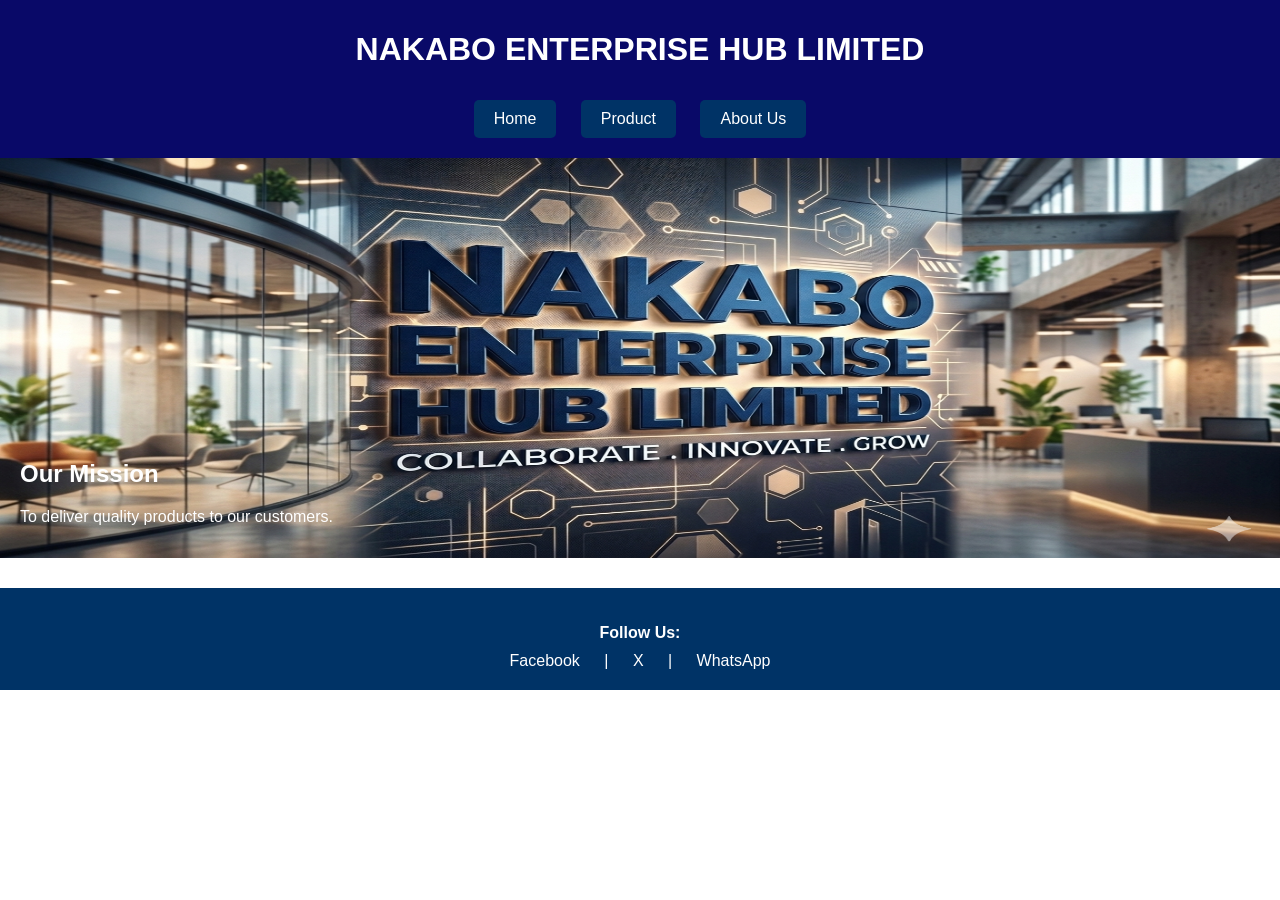
<file: index.html>
<!DOCTYPE html>
<html lang="en">
<head>
<meta charset="UTF-8">
<meta name="viewport" content="width=device-width, initial-scale=1.0">
<title>Company Home</title>
<link rel="stylesheet" href="style.css">
</head>
<body>

<header>
  <h1>NAKABO ENTERPRISE HUB LIMITED</h1>
  <nav>
    <a href="index.html">Home</a>
    <a href="products.html">Product</a>
    <a href="about.html">About Us</a>
  </nav>
</header>

<section class="slider">
  <div class="slides">
    <div class="slide">
      <img src="images/LOGO2.png">
      <div class="caption">
        <h2>Our Mission</h2>
        <p>To deliver quality products to our customers.</p>
      </div>
    </div>

    <div class="slide">
      <img src="images/eggs.png">
      <div class="caption">
        <h2>Our Vision</h2>
        <p>To become a global leader in business.</p>
      </div>
    </div>

    <div class="slide">
      <img src="images/POS.png">
      <div class="caption">
        <h2>Our Products</h2>
        <p>Affordable and reliable products for everyone.</p>
      </div>
    </div>
  </div>
</section>

<footer>
  <p>Follow Us:</p>

  <a href="https://www.facebook.com/share/1De1VVrnGB/">Facebook</a> |
  <a href="#">X</a> |
  <a href="https://wa.me/message/GH2I5MF5PJSEL1">WhatsApp</a>
</footer>

<script src="script.js"></script>
</body>
</html>
</file>
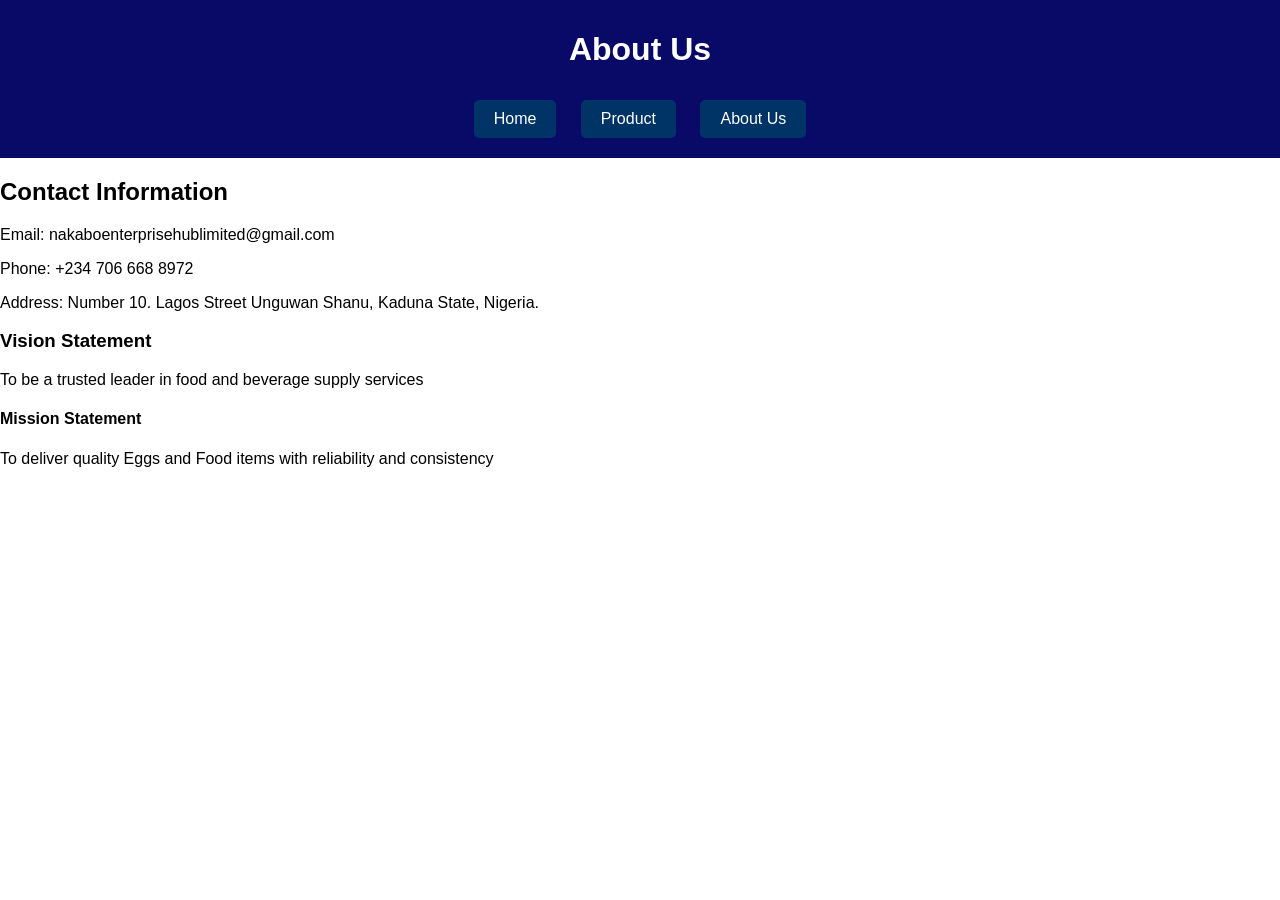
<file: about.html>
<!DOCTYPE html>
<html>
<head>
<title>About Us</title>
<link rel="stylesheet" href="style.css">
</head>
<body>

<header>
  <h1>About Us</h1>
  <nav>
    <a href="index.html">Home</a>
    <a href="products.html">Product</a>
    <a href="about.html">About Us</a>
  </nav>
</header>

<section class="about">
  <h2>Contact Information</h2>
  <p>Email: nakaboenterprisehublimited@gmail.com</p>
  <p>Phone: +234 706 668 8972</p>
  <p>Address: Number 10. Lagos Street Unguwan Shanu, Kaduna State, Nigeria.</p>

  <h3>Vision Statement</h3>
  <p>To be a trusted leader in food and beverage supply services</p>

  <h4>Mission Statement</h4>
  <p>To deliver quality Eggs and Food items with reliability and consistency </p>
</section>

</body>
</html>
</file>
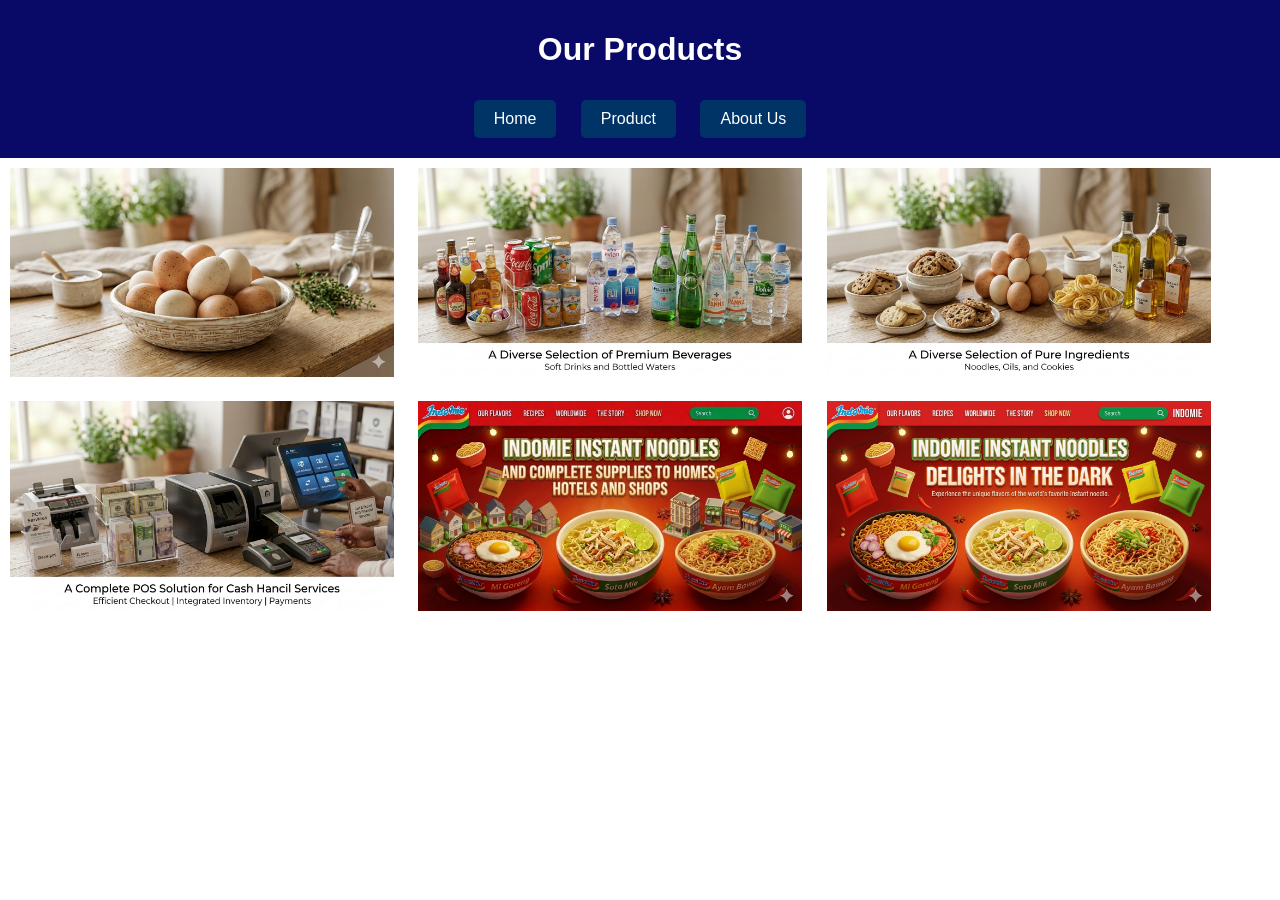
<file: products.html>
<!DOCTYPE html>
<html>
<head>
<title>Products</title>
<link rel="stylesheet" href="style.css">
</head>
<body>

<header>
  <h1>Our Products</h1>
  <nav>
    <a href="index.html">Home</a>
    <a href="products.html">Product</a>
    <a href="about.html">About Us</a>
  </nav>
</header>

<section class="products">
  <img src="images/p1eggs.png">
  <img src="images/p2water.png">
  <img src="images/p3Noodle.png">
   <img src="images/p4POS.png">
  <img src="images/p5indomie (2).png">
  <img src="images/p6supply.png">
</section>

</body>
</html>
</file>
<file: style.css>
body {
  font-family: Arial;
  margin: 0;
}

header {
  background: #090968;
  color: white;
  padding: 10px;
  text-align: center;
}

nav a {
  display: inline-block;        /* Makes it behave like a button */
  color: white;
  margin: 10px;
  padding: 10px 20px;           /* Adds space inside (button look) */
  text-decoration: none;
  background-color: #003366;    /* Dark blue */
  border-radius: 5px;           /* Rounded corners */
  transition: 0.3s;             /* Smooth hover effect */
}

nav a:hover {
  background-color: #0055aa;    /* Lighter blue on hover */
  transform: scale(1.05);       /* Slight zoom effect */
}

nav a:active {
  background-color: #001f4d;    /* Darker when clicked */
}



.slider {
  width: 100%;
  height: 400px;
  overflow: hidden;
}

.slides {
  display: flex;
  width: 300%;
  animation: slide 12s infinite;
}

.slide {
  width: 100%;
  position: relative;
}

.slide img {
  width: 100%;
  height: 400px;
}

.caption {
  position: absolute;
  bottom: 20px;
  left: 20px;
  color: white;
}

@keyframes slide {
  0% {margin-left: 0;}
  33% {margin-left: -100%;}
  66% {margin-left: -200%;}
}

.products img {
  width: 30%;
  margin: 10px;
}
footer {
  background-color: #003366;   /* Dark blue */
  color: white;
  text-align: center;
  padding: 20px 10px;
  margin-top: 30px;
}

footer p {
  margin-bottom: 10px;
  font-size: 16px;
  font-weight: bold;
}

footer a {
  color: #ffffff;
  text-decoration: none;
  margin: 0 8px;
  padding: 6px 12px;
  border-radius: 4px;
  transition: 0.3s;
}

/* Hover effect */
footer a:hover {
  background-color: #0055aa;
  color: #fff;
}
</file>
